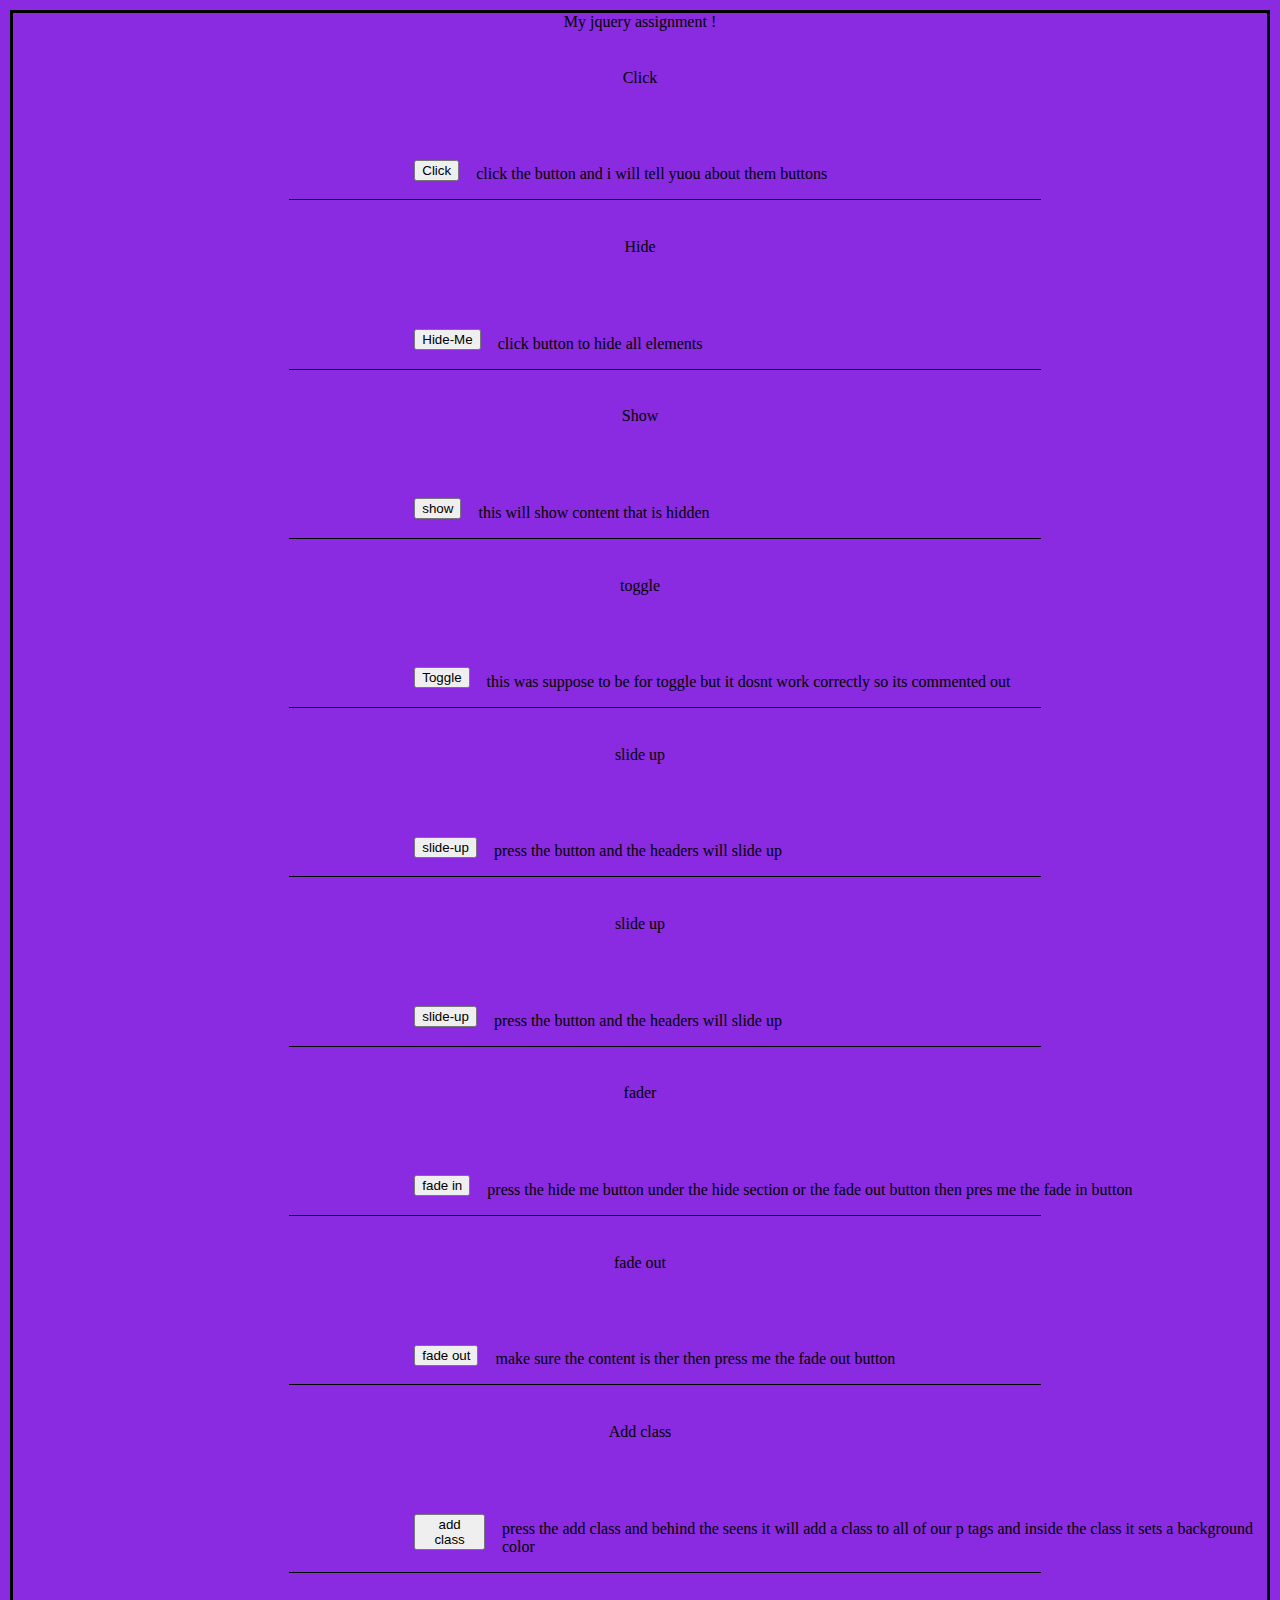
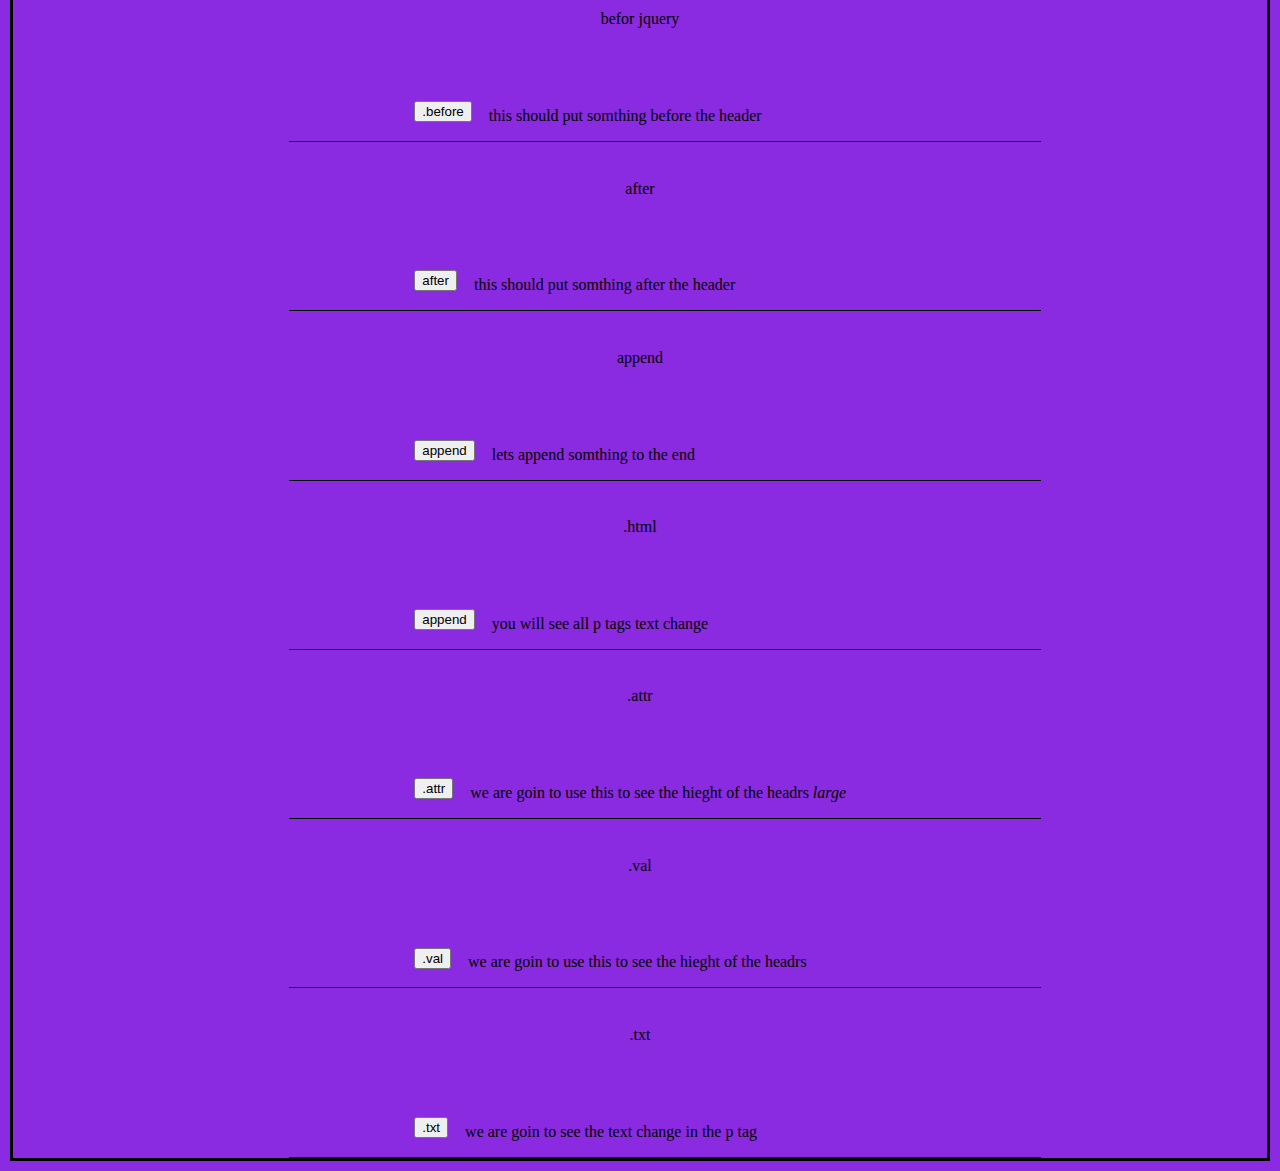
<file: Js-section/index.html>
<!DOCTYPE html>
<html lang="en">
<head>
    <meta charset="UTF-8">
    <meta name="viewport" content="width=device-width, initial-scale=1.0">
    <title>Document</title>
    <style></style>
    <link rel="stylesheet" href="base.css">
    <script src='https://ajax.googleapis.com/ajax/libs/jquery/3.4.1/jquery.min.js'></script>
    <script src="jquery.js"></script>

</head>
<header class = "my-header">
        My jquery assignment !
</header>
<body>
    <div class = "first">
        <header class= "first-header">
            Click
        </header> 
        <div class= "first-group">
            <button class = "first-butt" >Click</button>
            <p>
                click the button and i will tell yuou about them buttons
            </p>
        </div>
            <footer class="first-foot">

        </footer>
    </div>
    <div class = "first">
        <header class= "first-header">
            Hide
        </header> 
        <div class= "first-group">
            <button class= "second-butt">Hide-Me</button>
            <p >
                click button to hide all elements 
            </p>
        </div>
            <footer class="first-foot">

        </footer>
    </div>
    <div class = "first">
        <header class= "first-header">
            Show
        </header> 
        <div class= "first-group">
            <button class = "third-butt">show</button>
            <p>this will show content that is hidden
            </p>
        </div>
            <footer class="first-foot">

        </footer>
    </div>
    <div class = "first">
        <header class= "first-header">
            toggle
        </header> 
        <div class= "first-group">
            <button class = "fourth-button">Toggle</button>
            <p>
                this was suppose to be for toggle but it dosnt work correctly so its commented out  
                
            </p>
        </div>
            <footer class="first-foot">

        </footer>
    </div>
    <div class = "first">
        <header class= "first-header">
            slide up
        </header> 
        <div class= "first-group">
            <button class = "fifth-butt">slide-up</button>
            <p>
                press the button and the headers will slide up
                
            </p>
        </div>
            <footer class="first-foot">

        </footer>
    </div>
    <div class = "first">
        <header class= "first-header">
            slide up
        </header> 
        <div class= "first-group">
            <button class = "sixth-butt">slide-up</button>
            <p>
                press the button and the headers will slide up
                
            </p>
        </div>
            <footer class="first-foot">

        </footer>
    </div>
    <div class = "first">
        <header class= "first-header">
            fader
        </header> 
        <div class= "first-group">
            <button class = "seventh-butt">fade in</button>
            <p>
                press the hide me button under the hide section or the fade out button
                then pres me the fade in button
                
            </p>
        </div>
            <footer class="first-foot">

        </footer>
    </div>
    <div class = "first">
        <header class= "first-header">
            fade out 
        </header> 
        <div class= "first-group">
            <button class = "eigth-butt">fade out</button>
            <p>
                make sure the content is ther then press me the fade out button 
            </p>
        </div>
            <footer class="first-foot">

        </footer>
    </div>
    <div class = "first">
        <header class= "first-header">
            Add class
        </header> 
        <div class= "first-group">
            <button class = "ninth-butt">add class</button>
            <p>
                press the add class and behind the seens it will add a class to all of our p 
                tags and inside the class it sets a background color 

            </p>
        </div>
            <footer class="first-foot">

        </footer>
    </div>
    <div class = "first">
        <header class= "first-header">
            befor jquery 
        </header> 
        <div class= "first-group">
            <button class = "tenth-butt">.before</button>
            <p>
                this should put somthing before the header 

            </p>
        </div>
            <footer class="first-foot">

        </footer>
    </div>
    <div class = "first">
        <header class= "first-header">
            after 
        </header> 
        <div class= "first-group">
            <button class = "eleven-butt">after</button>
            <p>
                this should put somthing after the header

            </p>
        </div>
            <footer class="first-foot">

        </footer>
    </div>
    <div class = "first">
        <header class= "first-header">
            append
        </header> 
        <div class= "first-group">
            <button class = "twelve-butt">append</button>
            <p>
                lets append somthing to the end 

            </p>
        </div>
            <footer class="first-foot">

        </footer>
    </div>
    <div class = "first">
        <header class= "first-header">
            .html
        </header> 
        <div class= "first-group">
            <button class = "thirteen-butt">append</button>
            <p>
                you will see all p tags text change 

            </p>
        </div>
            <footer class="first-foot">

        </footer>
    </div>
    <div class = "first">
        <header class= "first-header">
            .attr
        </header> 
        <div class= "first-group">
            <button class = "fourteen-butt">.attr</button>
            <p>
                we are goin to use this to see the hieght of the headrs 
                <em title="p">large</em> 
            </p>
        </div>
            <footer class="first-foot">

        </footer>
    </div>
    <div class = "first">
        <header class= "first-header">
            .val
        </header> 
        <div class= "first-group">
            <button class = "fifteen-butt">.val</button>
            <p>
                we are goin to use this to see the hieght of the headrs 
                
            </p>
        </div>
            <footer class="first-foot">

        </footer>
    </div>
    <div class = "first">
        <header class= "first-header">
            .txt
        </header> 
        <div class= "first-group">
            <button class = "sixteen-butt">.txt</button>
            <p>
                we are goin to see the text change in the p tag 
                
            </p>
        </div>
            <footer class="first-foot">

        </footer>
    </div>
    <footer>

    </footer>
</body> 
</html>
</file>
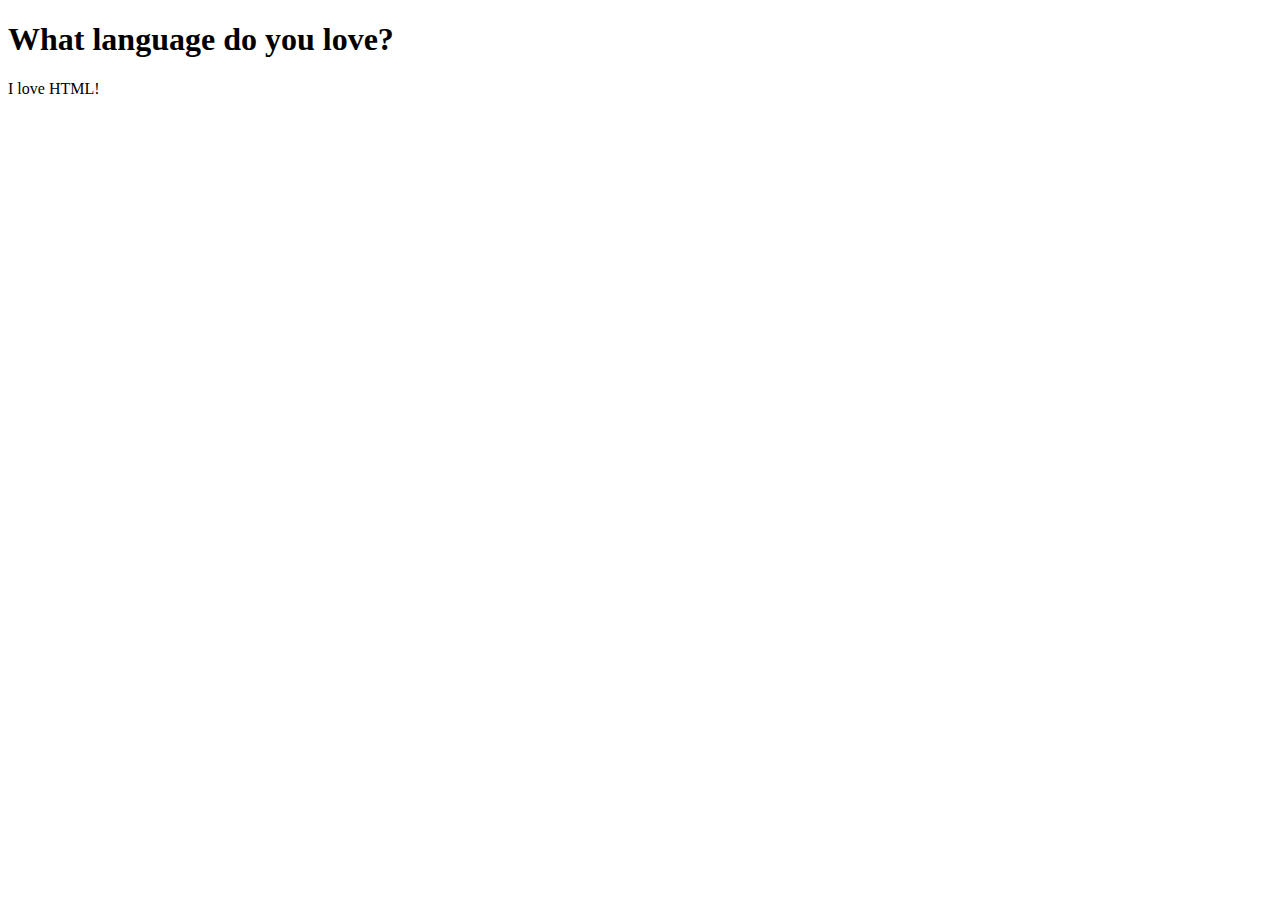
<file: html-section/HTML-indentation.html>
<!DOCTYPE html>
<html>
    <head>
        <title>
            Basic I
        </title>
    </head>
    <body>
        <h1>
            What language do you love?</h1>
        <p>I love HTML!</p>
    </body>
</html>
</file>
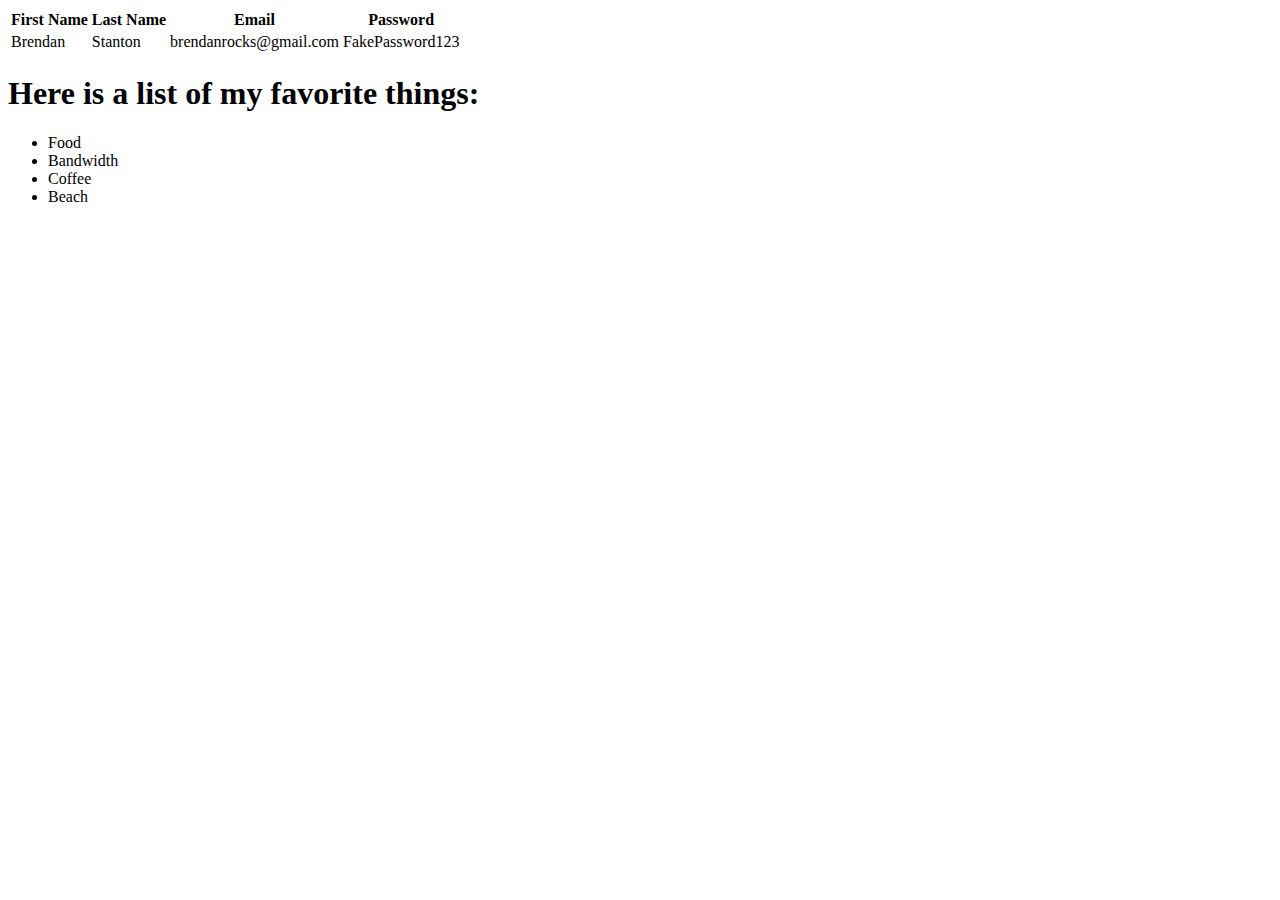
<file: html-section/HTML-indentationtwo.html>
<!DOCTYPE html>
<html>
    <head>
        <title>Basic II</title>
    </head>
    <body>
        <table> 
            <thead>
                <tr>
                    <th>First Name</th>
                    <th>Last Name</th>
                    <th>Email</th>
                    <th>Password</th>
                </tr>
            </thead>
            <tbody>
                <tr>
                    <td>Brendan</td>
                    <td>Stanton</td>
                    <td>brendanrocks@gmail.com</td>
                    <td> FakePassword123 </td>
                </tr>
            </tbody>
        </table>
        <h1>Here is a list of my favorite things:</h1>
        <ul>
            <li>Food</li>    
            <li>Bandwidth</li>
            <li>Coffee</li>
            <li>Beach</li>
        </ul>
    </body>
</html>
</file>
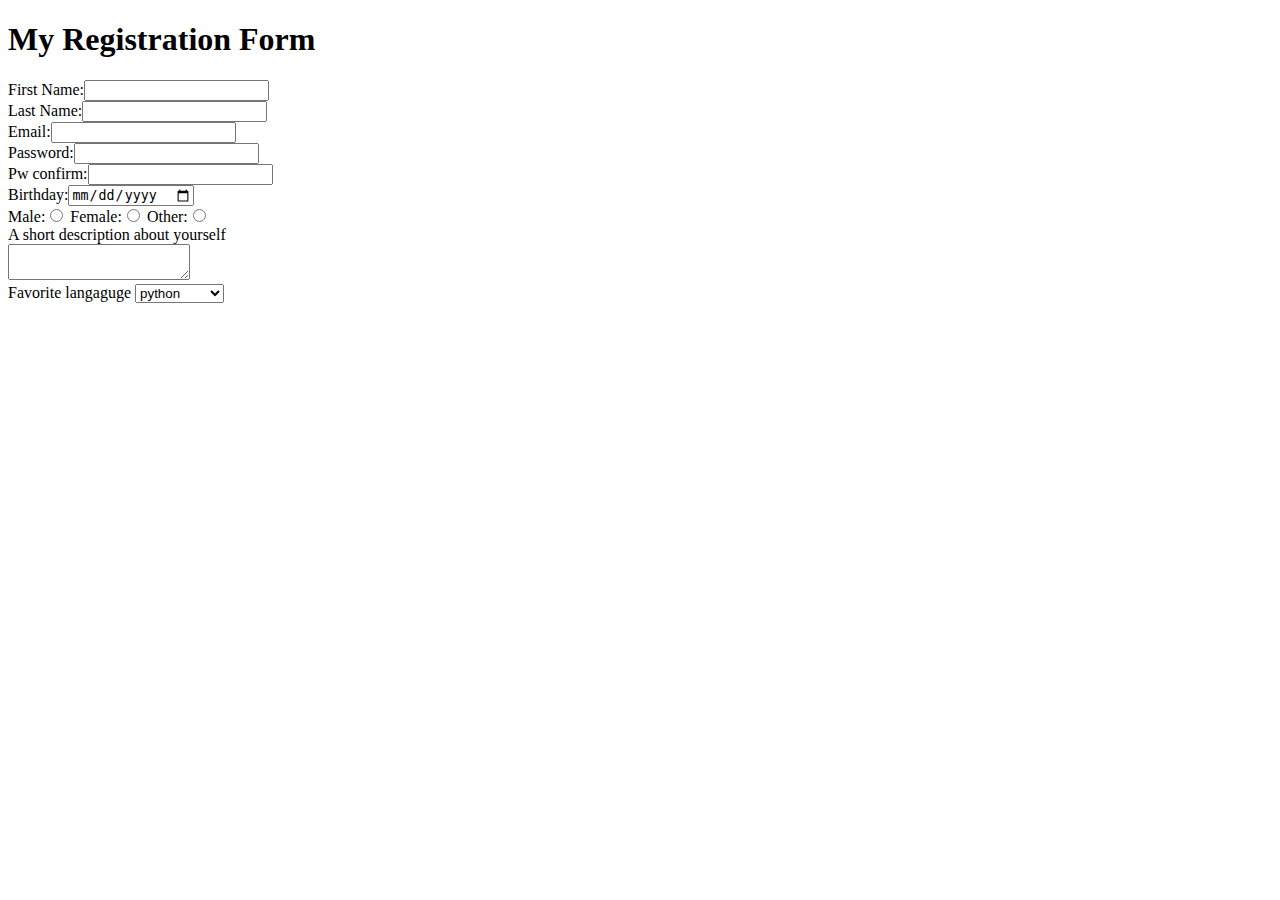
<file: html-section/HTML-registration.html>
<!DOCTYPE html>
<html lang="en">
<head>
    <meta charset="UTF-8">
    <meta name="viewport" content="width=device-width, initial-scale=1.0">
    <title>Registration</title>
</head>
<body>
    <h1> My Registration Form </h1>
    <form>
       <label>
           First Name:<input type="text" name="First Name">
       </label>
       <br/>
        <label>
            Last Name:<input type="text" name="Last Name">
        </label>
        <br/>
        <label>
            Email:<input type="email" name="Email">
        </label>
        <br/>
        <label>
            Password:<input type="password" name="Password">
        </label>
        <br/>
        <label>
            Pw confirm:<input type="password" name="Pw confirm">
        </label>
        <br/>
        <label>
            Birthday:<input type="date" name="Birthday">
        </label>
        <br/>
        <label>
            Male:<input type="radio" name="gender">
            Female:<input type="radio" name="gender">
            Other:<input type="radio" name="gender">
        </label>
        <br/>
        <label>
            A short description about yourself
            <br/>
            <textarea></textarea>
        </label>
        <br/>
        <label>
            Favorite langaguge 
            <select name = "langaguge">
            <option value="python">python</option>
            <option value="Java">Java</option>
            <option value="C#">C#</option>
            <option value="JavaScript">Java-Script</option>


            </select>
        </label>
   
    </form>
</body>
</html>
</file>
<file: Js-section/base.css>
.first-foot{
    border-bottom: 1px solid black ;
    margin-left: 22%;
    width: 60% ;
}
.first-header{
    text-align: center;
    margin-top: 3%;
    margin-bottom: 5%;
}


.first-group{
    display: flex;
    margin-left: 32%;
}

button{
    margin-top: 1.2%;
    height: 10%;
    margin-right: 2%;
}
.color{
    background-color: blueviolet;
}
.my-header{
    margin-bottom: 2%;
    text-align: center;
    
}
body{
    background-color: blueviolet;
    margin:10px;
    border:3px solid
}
</file>
